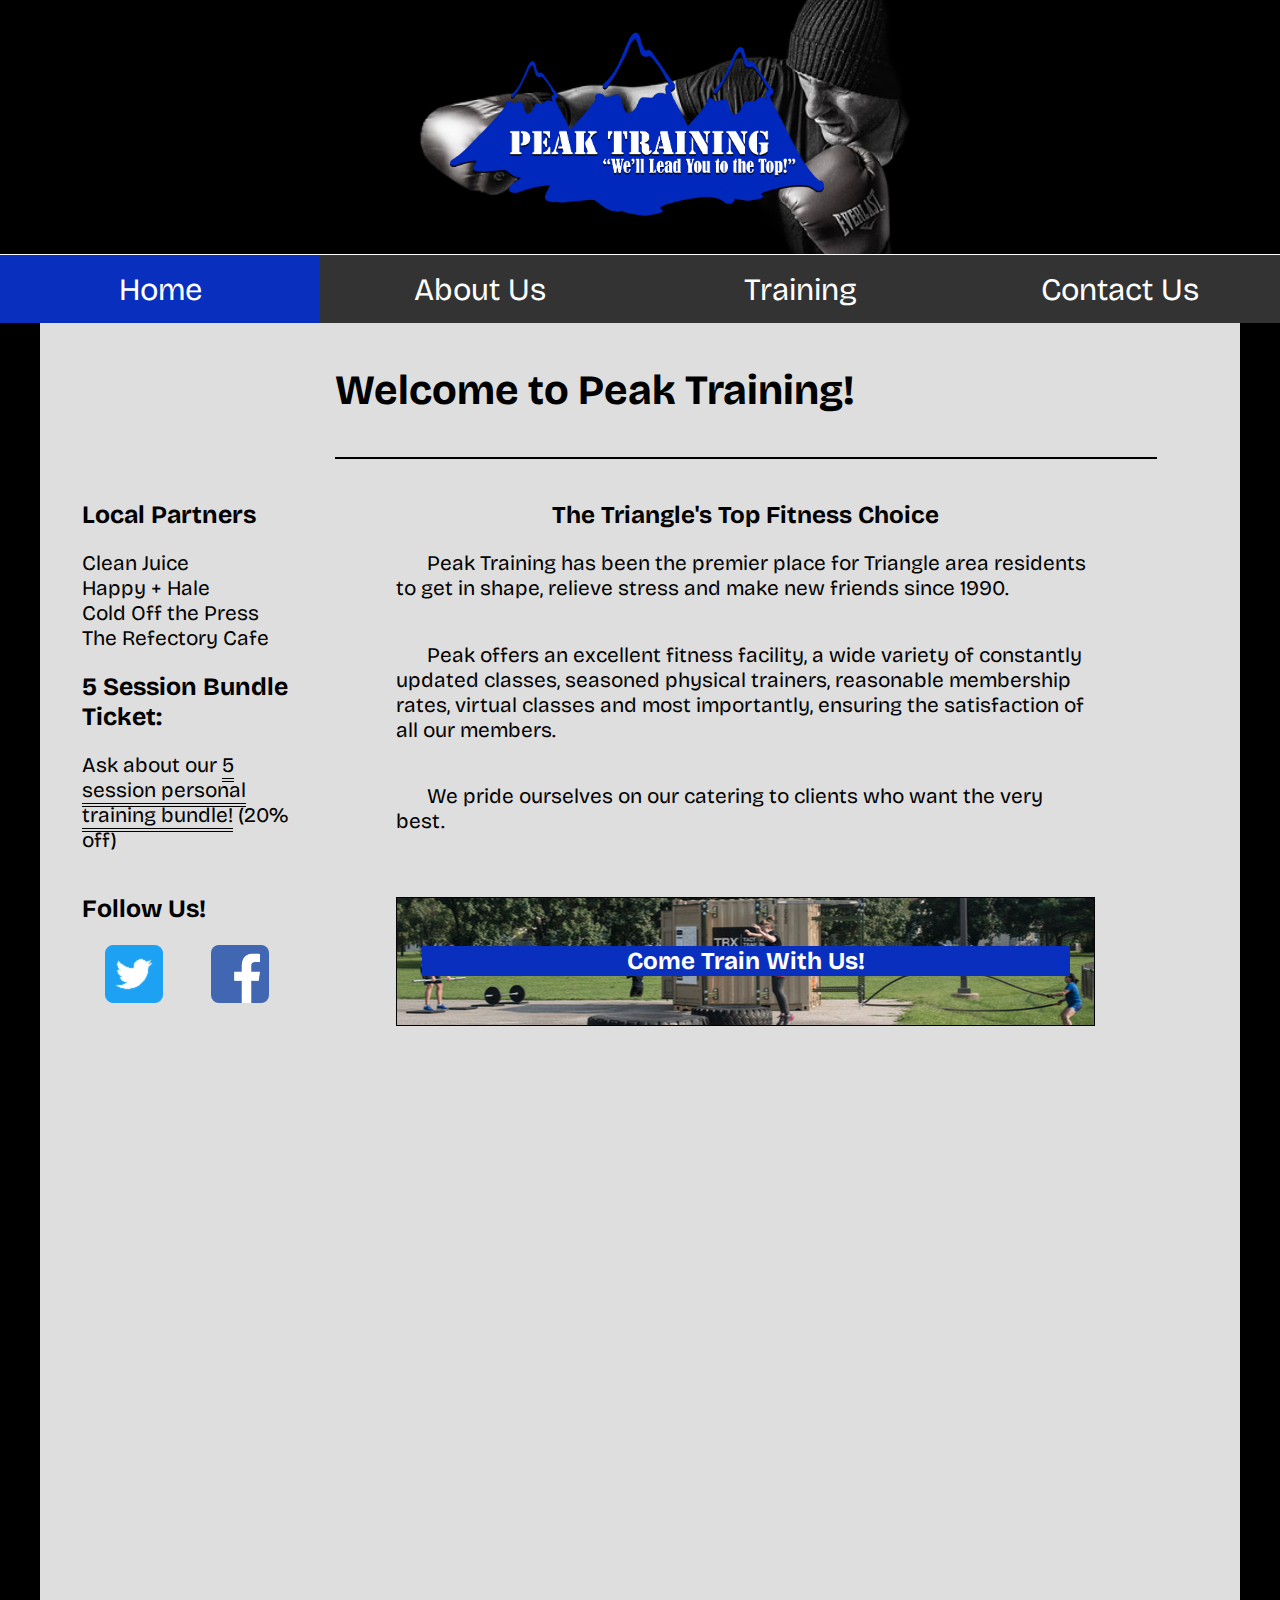
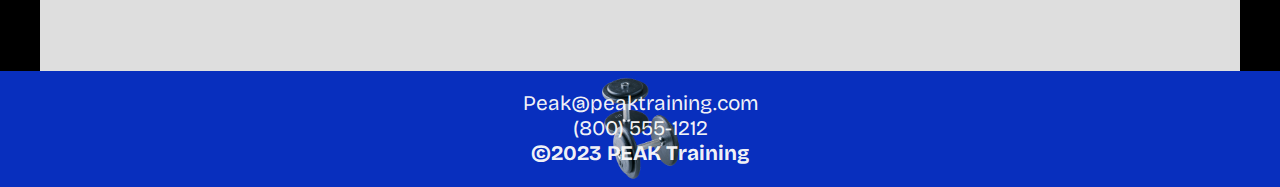
<file: index.html>
<!DOCTYPE html>
<html lang="en" dir="ltr">
<!-- TODO: Fix footer for desktop -->

<head>
  <title>Peak Training Home | Raleigh, NC</title>
  <meta charset="UTF-8" />
  <meta http-equiv="X-UA-Compatible" content="IE=edge" />
  <meta name="viewport" content="width=device-width, initial-scale=1.0" />
  <meta name="description" content="Peak Training, a physical and virtual training gym located in Raleigh, NC." />
  <meta name="author" content="Carlos Robles" />
  <link rel="preconnect" href="https://fonts.googleapis.com">
  <link rel="preconnect" href="https://fonts.gstatic.com" crossorigin>
  <link href="https://fonts.googleapis.com/css2?family=Bricolage+Grotesque&display=swap" rel="stylesheet">
  <script src="https://api.mapbox.com/mapbox-gl-js/v2.9.1/mapbox-gl.js"></script>
  <link href="https://api.mapbox.com/mapbox-gl-js/v2.9.1/mapbox-gl.css" rel="stylesheet" />
  <!-- Website Styles -->
  <link rel="stylesheet" href="styles/siteStyles.css" type="text/css" />
</head>

<body>
  <header>
    <!--Company Logo in Header-->
    <div class="logoContainer" aria-hidden="true">
      <a href="index.html">
        <img class="headerLogo" src="images/peakLogoFinal2.png" />
      </a>
    </div>
    <!--Drop down menu and nav-->
    <nav role="navigation" aria-label="Main Menu">
      <!--Collapsed Nav Icon Style-->
      <a href="javascript:void(0);" id="menuIcon" class="navLinks icon" onclick="mobileMenu()">&#9776;
      </a>
      <ul class="navList" id="myTopnav">
        <li class="active navItem">
          <a href="index.html" class="navLinks">Home</a>
        </li>
        <li class="navItem">
          <a href="about.html" class="navLinks">About Us</a>
        </li>
        <li class="navItem">
          <a href="training.html" class="navLinks">Training</a>
        </li>
        <li class="navItem">
          <a href="contact.html" class="navLinks">Contact Us</a>
        </li>
      </ul>
      </div>
    </nav>
  </header>

  <!-- Wrapper -->
  <div class="bodyGrid">
    <!-- Middle Content Container  -->
    <div class="middleContainer">

      <main>
        <section>
          <h1>Welcome to Peak Training!</h1>
          <h3>The Triangle's Top Fitness Choice</h3>
          <p>
            Peak Training has been the premier place for Triangle area residents to
            get in shape, relieve stress and make new friends since 1990.
          </p>
          <p>
            Peak offers an excellent fitness facility, a wide variety of
            constantly updated classes, seasoned physical trainers, reasonable
            membership rates, virtual classes and most importantly, ensuring the
            satisfaction of all our members.
          </p>
          <p>
            We pride ourselves on our catering to clients who want the very
            best.
          </p>

          <!-- Website Banner  -->
          <div id="trainBanner">
            <h3 id="trainTitle">Come Train With Us!</h3>
          </div>
        </section>

        <!--Peak Training MapBox Container-->
        <section class="mapContain">
          <!-- map container -->
          <div id="peakMap"></div>
        </section>
      </main>

      <aside class="sideContent">
        <ul>
          <li>
            <!-- Local Partners -->
            <section class="partners">
              <h2>Local Partners</h2>
              <ul class="partnerList">
                <li>
                  <a href="https://www.cleanjuice.com/locations/renaissance-village/">Clean Juice</a>
                </li>
                <li>
                  <a href="http://www.happyandhale.com/locations/">Happy + Hale</a>
                </li>
                <li>
                  <a href="https://www.coldoffthepress.com/">Cold Off the Press</a>
                </li>
                <li>
                  <a href="https://www.therefectorycafe.com/">The Refectory Cafe</a>
                </li>
              </ul>
            </section>
          </li>
          <!-- Bundle Deal -->
          <li>
            <section class="bundle">
              <h2>5 Session Bundle Ticket:</h2>
              <p>
                Ask about our
                <a href="training.html" class="bundleLink">5 session personal training bundle!</a>
                (20% off)
              </p>
            </section>
          </li>
          <li>
            <!-- Social Media -->
            <section>
              <h2>Follow Us!</h2>
              <div class="socialsList">
                <div class="twitter">
                  <a href="https://www.twitter.com" class="socialLogo">
                    <img alt="Twitter link" class="circleIcon" src="images/twitterLogo.png" />
                  </a>
                </div>
                <div class="facebook">
                  <a href="https://www.facebook.com" class="socialLogo">
                    <img src="images/fbLogo.png" class="circleIcon" alt="facebook link" />
                  </a>
                </div>
              </div>
            </section>
          </li>
        </ul>
      </aside>
    </div>

    <footer>
      <ul>
        <li>
          <a href="mailto:fakeemail@gmail.com">Peak@peaktraining.com</a>
        </li>
        <li>
          <a href="tel:+01-800-555-1212">(800) 555-1212</a>
        </li>
      </ul>
      <h4>&copy;2023 PEAK Training</h4>
    </footer>
  </div>

  <!-- Navigation Script -->
  <script src="scripts/navScript.js" defer></script>
  <!-- MapBox API Script  -->
  <script src="scripts/mapScript.js" defer></script>
</body>

</html>
</file>
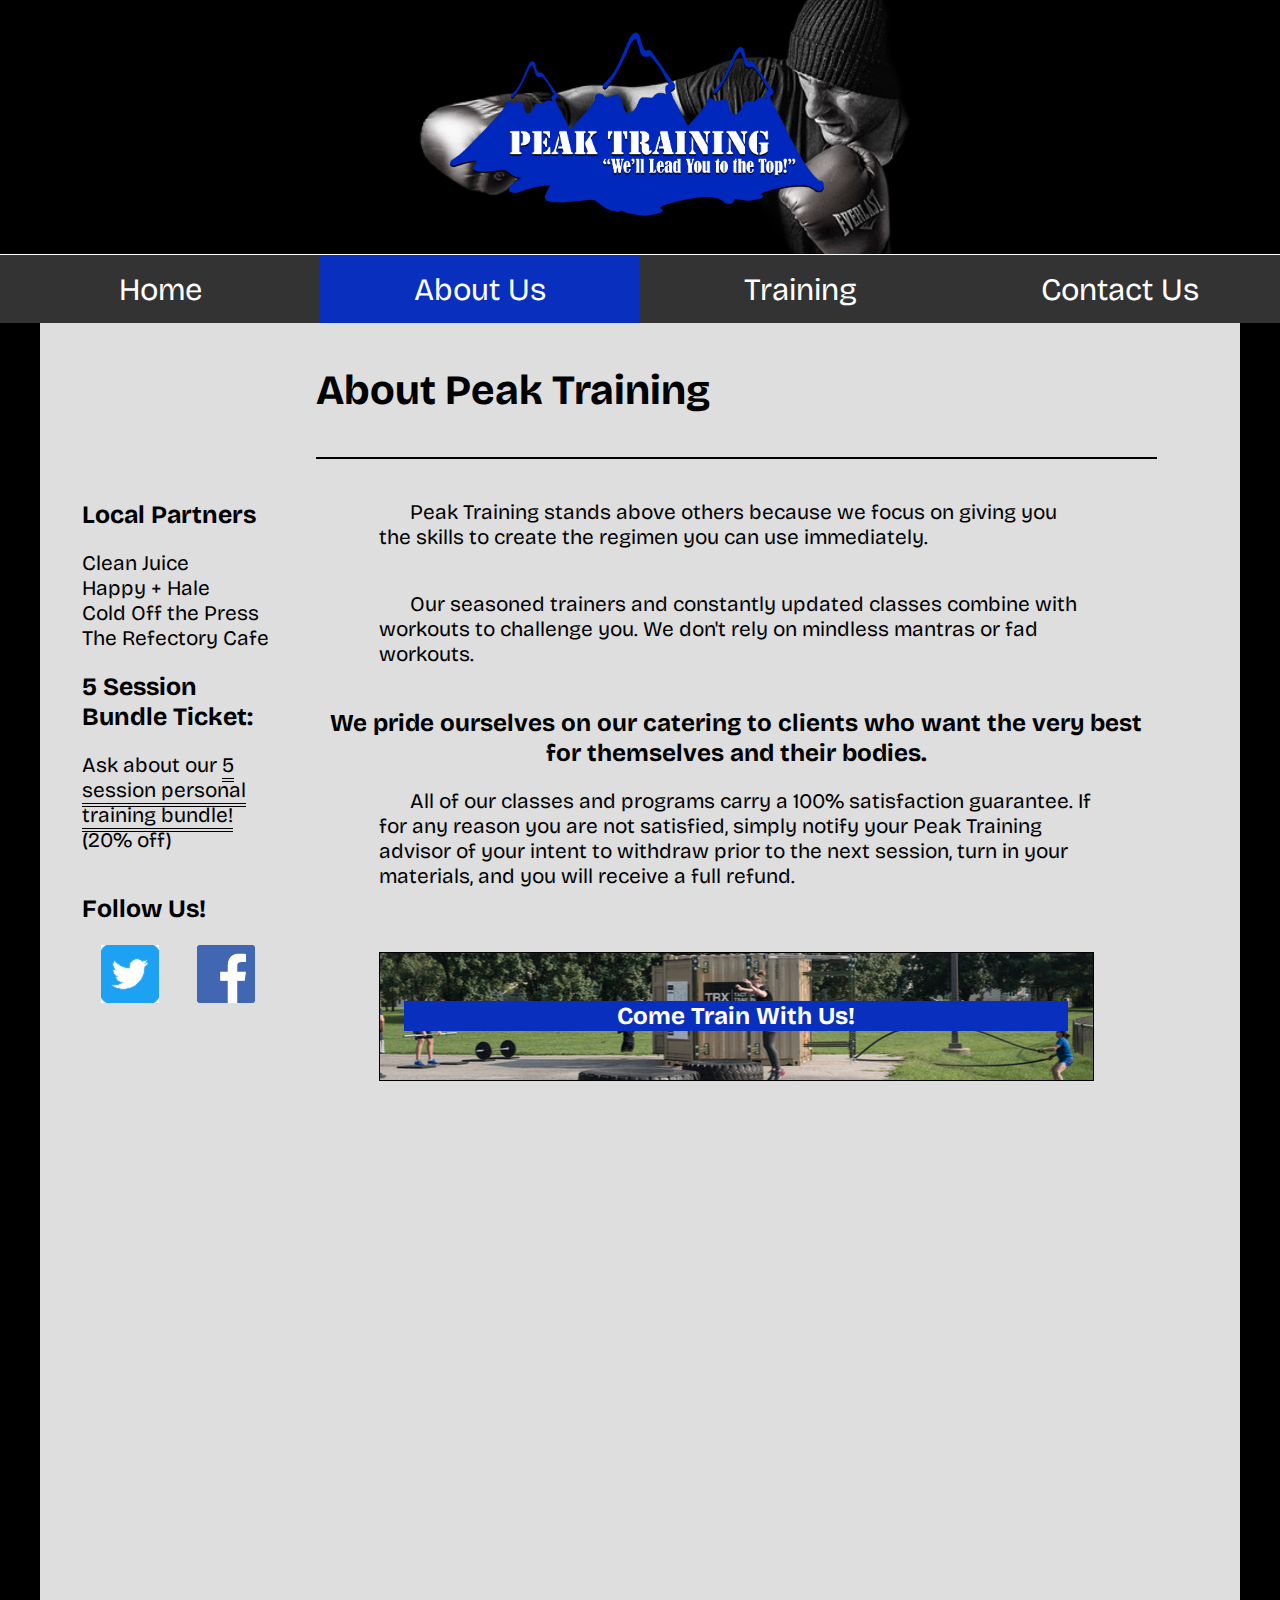
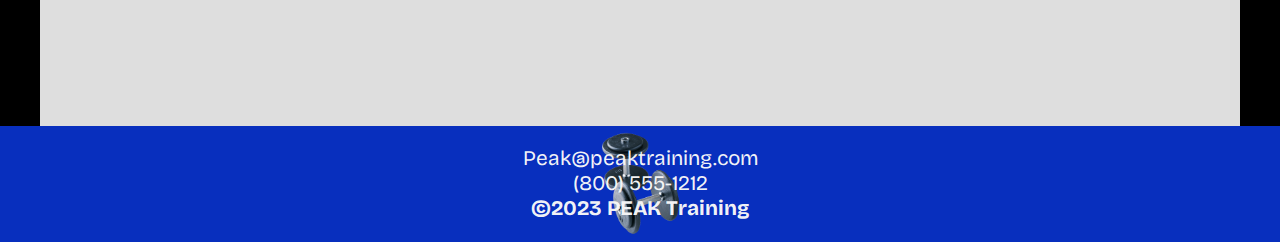
<file: about.html>
<!DOCTYPE html>
<html lang="en" dir="ltr">
<!-- TODO: Fix footer for desktop -->

<head>
  <title>About Peak Training | Raleigh, NC</title>
  <meta charset="UTF-8" />
  <meta http-equiv="X-UA-Compatible" content="IE=edge" />
  <meta name="viewport" content="width=device-width, initial-scale=1.0" />
  <meta name="description" content="Peak Training, a physical and virtual training gym located in Raleigh, NC." />
  <meta name="author" content="Carlos Robles" />
  <link rel="preconnect" href="https://fonts.googleapis.com">
  <link rel="preconnect" href="https://fonts.gstatic.com" crossorigin>
  <link href="https://fonts.googleapis.com/css2?family=Bricolage+Grotesque&display=swap" rel="stylesheet">
  <script src="https://api.mapbox.com/mapbox-gl-js/v2.9.1/mapbox-gl.js"></script>
  <link href="https://api.mapbox.com/mapbox-gl-js/v2.9.1/mapbox-gl.css" rel="stylesheet" />
  <!-- Website Styles -->
  <link rel="stylesheet" href="styles/siteStyles.css" type="text/css" />
</head>

<body>
  <header>
    <!--Company Logo in Header-->
    <div class="logoContainer" aria-hidden="true">
      <a href="index.html">
        <img class="headerLogo" src="images/peakLogoFinal2.png" />
      </a>
    </div>
    <!--Drop down menu and nav-->
    <nav role="navigation" aria-label="Main Menu">
      <!--Collapsed Nav Icon Style-->
      <a href="javascript:void(0);" id="menuIcon" class="navLinks icon" onclick="mobileMenu()">&#9776;
      </a>
      <ul class="navList" id="myTopnav">
        <li class="navItem">
          <a href="index.html" class="navLinks">Home</a>
        </li>
        <!-- Current Site Active -->
        <li class="active navItem">
          <a href="about.html" class="navLinks">About Us</a>
        </li>
        <!-- TODO: Combine physical and virtual training on single page  -->
        <li class="navItem">
          <a href="training.html" class="navLinks">Training</a>
        </li>
        <li class="navItem">
          <a href="contact.html" class="navLinks">Contact Us</a>
        </li>
      </ul>
      </div>
    </nav>
  </header>

  <!-- Wrapper -->
  <div class="bodyGrid">
    <!-- Middle Content Container  -->
    <div class="middleContainer">

      <main>
        <section>
          <h1>About Peak Training</h1>
          <p>Peak Training stands above others because we focus on giving you the skills to create the regimen you can
            use immediately. </p>
          <p>Our seasoned trainers and constantly updated classes combine with workouts to challenge you. We don't rely
            on mindless mantras or fad workouts.</p>
          <h3>We pride ourselves on our catering to clients who want the very best for themselves and their bodies.</h3>

          <p>All of our classes and programs carry a 100% satisfaction guarantee. If for any reason you are not
            satisfied, simply notify your Peak Training advisor of your intent to withdraw prior to the next session,
            turn in your materials, and you will receive a full refund.</p>

          <!-- Website Banner  -->
          <div id="trainBanner">
            <h3 id="trainTitle">Come Train With Us!</h3>
          </div>
        </section>

        <!--Peak Training MapBox Container-->
        <section class="mapContain">
          <!-- map container -->
          <div id="peakMap"></div>
        </section>
      </main>

      <aside class="sideContent">
        <ul>
          <li>
            <!-- Local Partners -->
            <section class="partners">
              <h2>Local Partners</h2>
              <ul class="partnerList">
                <li>
                  <a href="https://www.cleanjuice.com/locations/renaissance-village/">Clean Juice</a>
                </li>
                <li>
                  <a href="http://www.happyandhale.com/locations/">Happy + Hale</a>
                </li>
                <li>
                  <a href="https://www.coldoffthepress.com/">Cold Off the Press</a>
                </li>
                <li>
                  <a href="https://www.therefectorycafe.com/">The Refectory Cafe</a>
                </li>
              </ul>
            </section>
          </li>
          <!-- Bundle Deal -->
          <li>
            <section class="bundle">
              <h2>5 Session Bundle Ticket:</h2>
              <p>
                Ask about our
                <a href="training.html" class="bundleLink">5 session personal training bundle!</a>
                (20% off)
              </p>
            </section>
          </li>
          <li>
            <!-- Social Media -->
            <section>
              <h2>Follow Us!</h2>
              <div class="socialsList">
                <div class="twitter">
                  <a href="https://www.twitter.com" class="socialLogo">
                    <img alt="Twitter link" src="images/twitterLogo.png" />
                  </a>
                </div>
                <div class="facebook">
                  <a href="https://www.facebook.com" class="socialLogo">
                    <img src="images/fbLogo.png" alt="facebook link" />
                  </a>
                </div>
              </div>
            </section>
          </li>
        </ul>
      </aside>
    </div>

    <footer>
      <ul>
        <li>
          <a href="mailto:fakeemail@gmail.com">Peak@peaktraining.com</a>
        </li>
        <li>
          <a href="tel:+01-800-555-1212">(800) 555-1212</a>
        </li>
      </ul>
      <h4>&copy;2023 PEAK Training</h4>
    </footer>
  </div>

  <!-- Navigation Script -->
  <script src="scripts/navScript.js" defer></script>
  <!-- MapBox API Script  -->
  <script src="scripts/mapScript.js" defer></script>
</body>

</html>
</file>
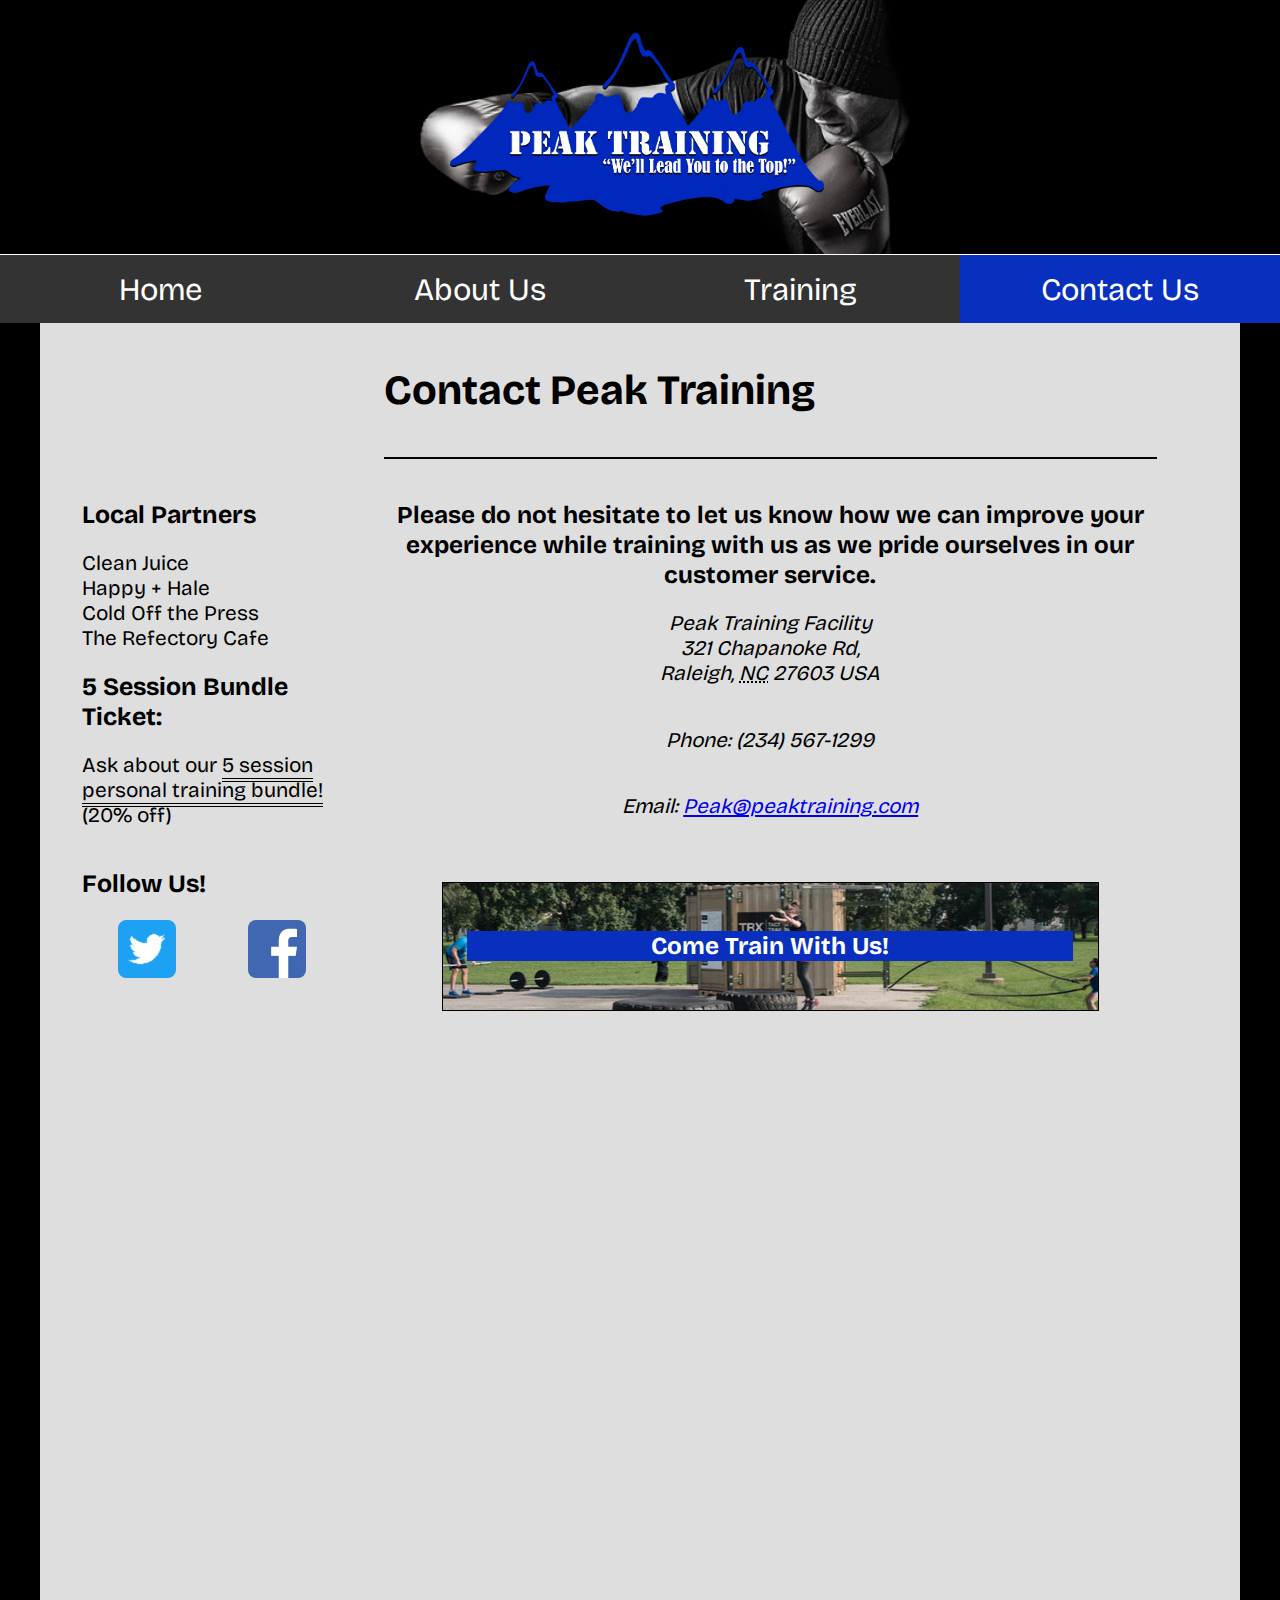
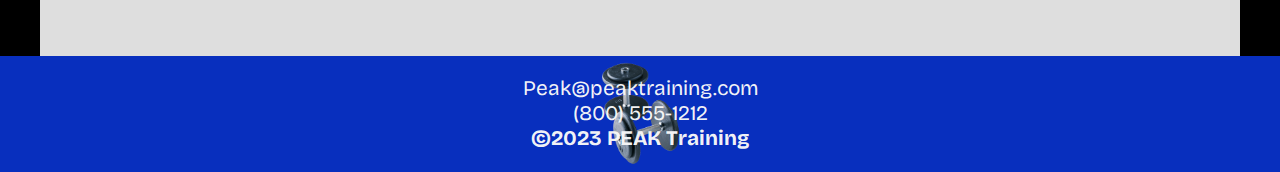
<file: contact.html>
<!DOCTYPE html>
<html lang="en" dir="ltr">
<!-- TODO: Fix footer for desktop -->

<head>
  <title>Contact Peak Training | Raleigh, NC</title>
  <meta charset="UTF-8" />
  <meta http-equiv="X-UA-Compatible" content="IE=edge" />
  <meta name="viewport" content="width=device-width, initial-scale=1.0" />
  <meta name="description" content="Peak Training, a physical and virtual training gym located in Raleigh, NC." />
  <meta name="author" content="Carlos Robles" />
  <link rel="preconnect" href="https://fonts.googleapis.com">
  <link rel="preconnect" href="https://fonts.gstatic.com" crossorigin>
  <link href="https://fonts.googleapis.com/css2?family=Bricolage+Grotesque&display=swap" rel="stylesheet">
  <script src="https://api.mapbox.com/mapbox-gl-js/v2.9.1/mapbox-gl.js"></script>
  <link href="https://api.mapbox.com/mapbox-gl-js/v2.9.1/mapbox-gl.css" rel="stylesheet" />
  <!-- Website Styles -->
  <link rel="stylesheet" href="styles/siteStyles.css" type="text/css" />
</head>

<body>
  <header>
    <!--Company Logo in Header-->
    <div class="logoContainer" aria-hidden="true">
      <a href="index.html">
        <img class="headerLogo" src="images/peakLogoFinal2.png" />
      </a>
    </div>
    <!--Drop down menu and nav-->
    <nav role="navigation" aria-label="Main Menu">
      <!--Collapsed Nav Icon Style-->
      <a href="javascript:void(0);" id="menuIcon" class="navLinks icon" onclick="mobileMenu()">&#9776;
      </a>
      <ul class="navList" id="myTopnav">
        <li class="navItem">
          <a href="index.html" class="navLinks">Home</a>
        </li>
        <li class="navItem">
          <a href="about.html" class="navLinks">About Us</a>
        </li>
        <li class="navItem">
          <a href="training.html" class="navLinks">Training</a>
        </li>
        <!-- Current Site Active -->
        <li class="active navItem">
          <a href="contact.html" class="navLinks">Contact Us</a>
        </li>
      </ul>
      </div>
    </nav>
  </header>

  <!-- Wrapper -->
  <div class="bodyGrid">
    <!-- Middle Content Container  -->
    <div class="middleContainer">

      <main>
        <section>
          <h1>Contact Peak Training</h1>
          <h3>Please do not hesitate to let us know how we can improve your experience while training with us as we
            pride ourselves in our customer service.
          </h3>
          <address>
            <p class="postalAddress">
              Peak Training Facility<br>
              321 Chapanoke Rd,<br>
              Raleigh, <abbr title="North Carolina">NC</abbr> 27603 USA
            </p>
            <p>
              Phone:
              <a href="tel:+12345671299"></a>
              (234) 567-1299
            </p>
            <p>
              Email:
              <a href="mailto:fakeemail@gmail.com">Peak@peaktraining.com</a>
            </p>
          </address>

          <!-- Website Banner  -->
          <div id="trainBanner">
            <h3 id="trainTitle">Come Train With Us!</h3>
          </div>
        </section>

        <!--Peak Training MapBox Container-->
        <section class="mapContain">
          <!-- map container -->
          <div id="peakMap"></div>
        </section>
      </main>

      <aside class="sideContent">
        <ul>
          <li>
            <!-- Local Partners -->
            <section class="partners">
              <h2>Local Partners</h2>
              <ul class="partnerList">
                <li>
                  <a href="https://www.cleanjuice.com/locations/renaissance-village/">Clean Juice</a>
                </li>
                <li>
                  <a href="http://www.happyandhale.com/locations/">Happy + Hale</a>
                </li>
                <li>
                  <a href="https://www.coldoffthepress.com/">Cold Off the Press</a>
                </li>
                <li>
                  <a href="https://www.therefectorycafe.com/">The Refectory Cafe</a>
                </li>
              </ul>
            </section>
          </li>
          <!-- Bundle Deal -->
          <li>
            <section class="bundle">
              <h2>5 Session Bundle Ticket:</h2>
              <p>
                Ask about our
                <a href="training.html" class="bundleLink">5 session personal training bundle!</a>
                (20% off)
              </p>
            </section>
          </li>
          <li>
            <!-- Social Media -->
            <section>
              <h2>Follow Us!</h2>
              <div class="socialsList">
                <div class="twitter">
                  <a href="https://www.twitter.com" class="socialLogo">
                    <img alt="Twitter link" class="circleIcon" src="images/twitterLogo.png" />
                  </a>
                </div>
                <div class="facebook">
                  <a href="https://www.facebook.com" class="socialLogo">
                    <img src="images/fbLogo.png" class="circleIcon" alt="facebook link" />
                  </a>
                </div>
              </div>
            </section>
          </li>
        </ul>
      </aside>
    </div>

    <footer>
      <ul>
        <li>
          <a href="mailto:fakeemail@gmail.com">Peak@peaktraining.com</a>
        </li>
        <li>
          <a href="tel:+01-800-555-1212">(800) 555-1212</a>
        </li>
      </ul>
      <h4>&copy;2023 PEAK Training</h4>
    </footer>
  </div>

  <!-- Navigation Script -->
  <script src="scripts/navScript.js" defer></script>
  <!-- MapBox API Script  -->
  <script src="scripts/mapScript.js" defer></script>
</body>

</html>
</file>
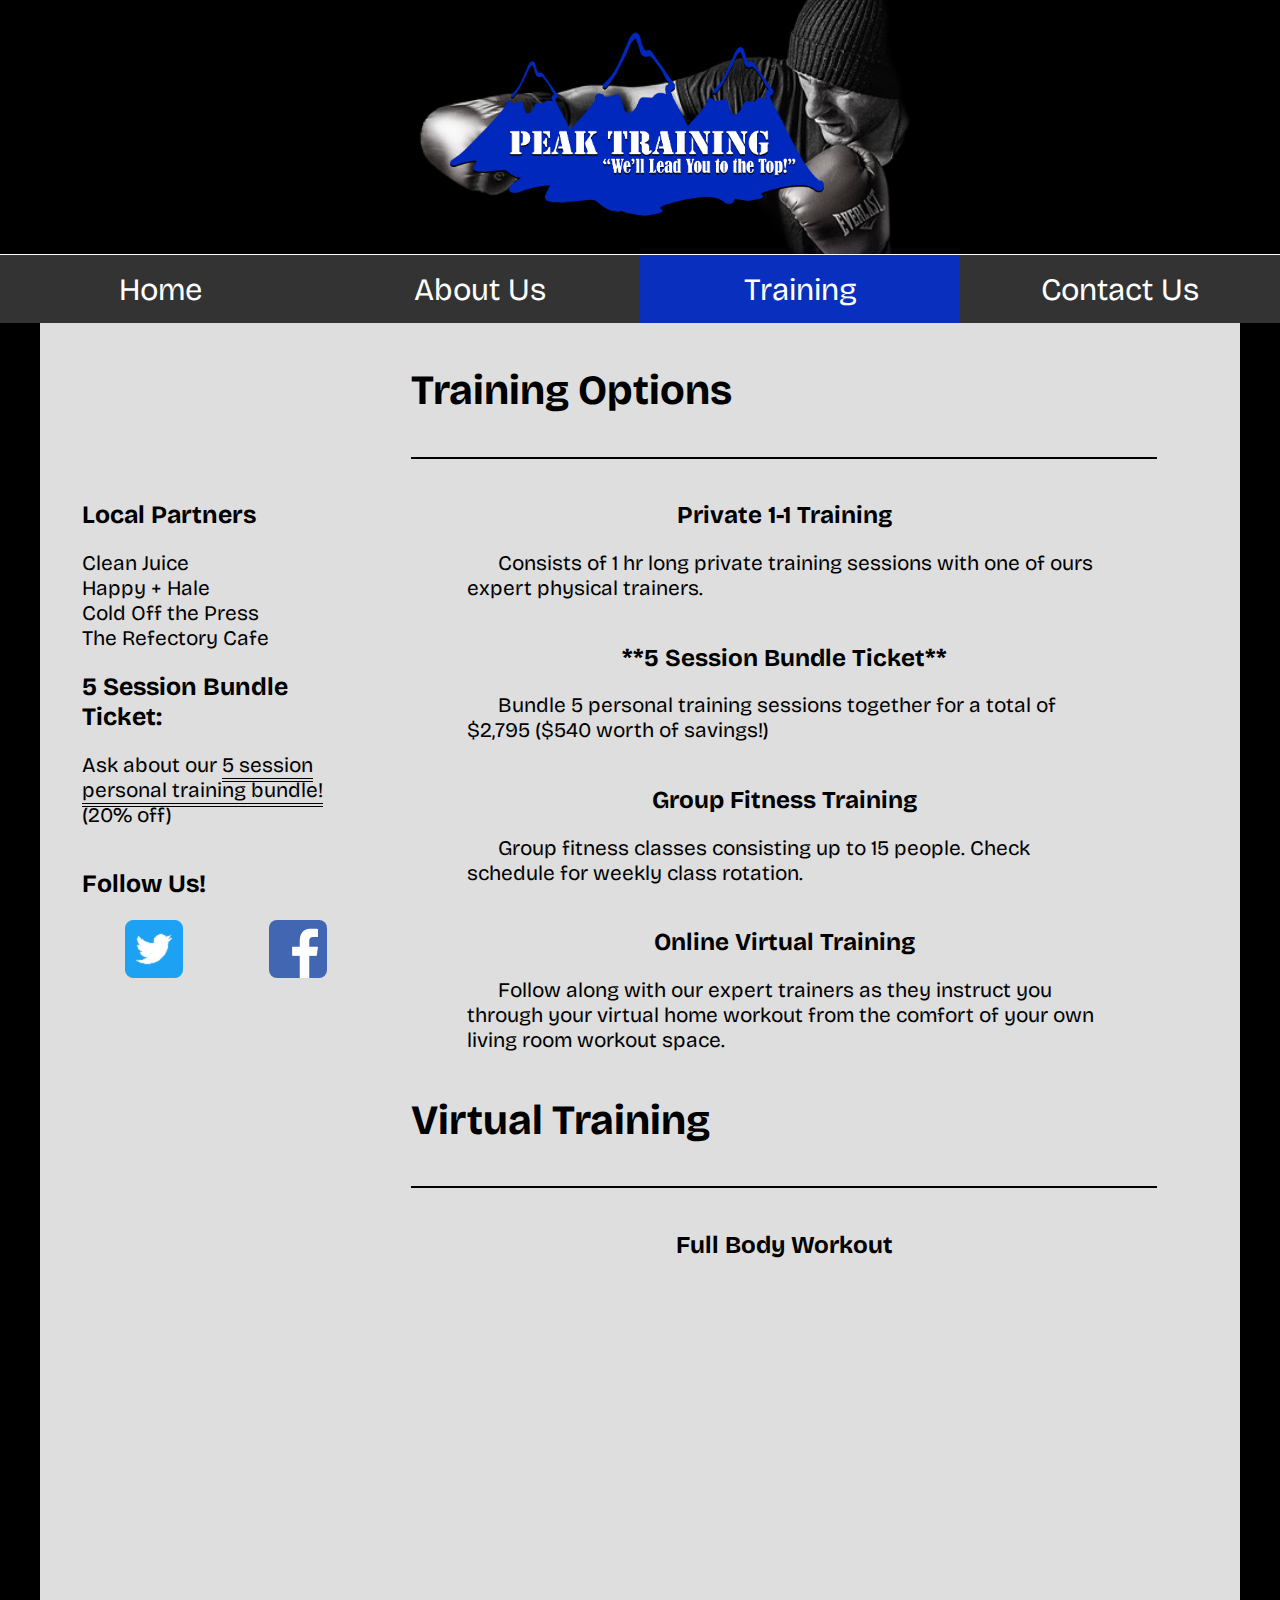
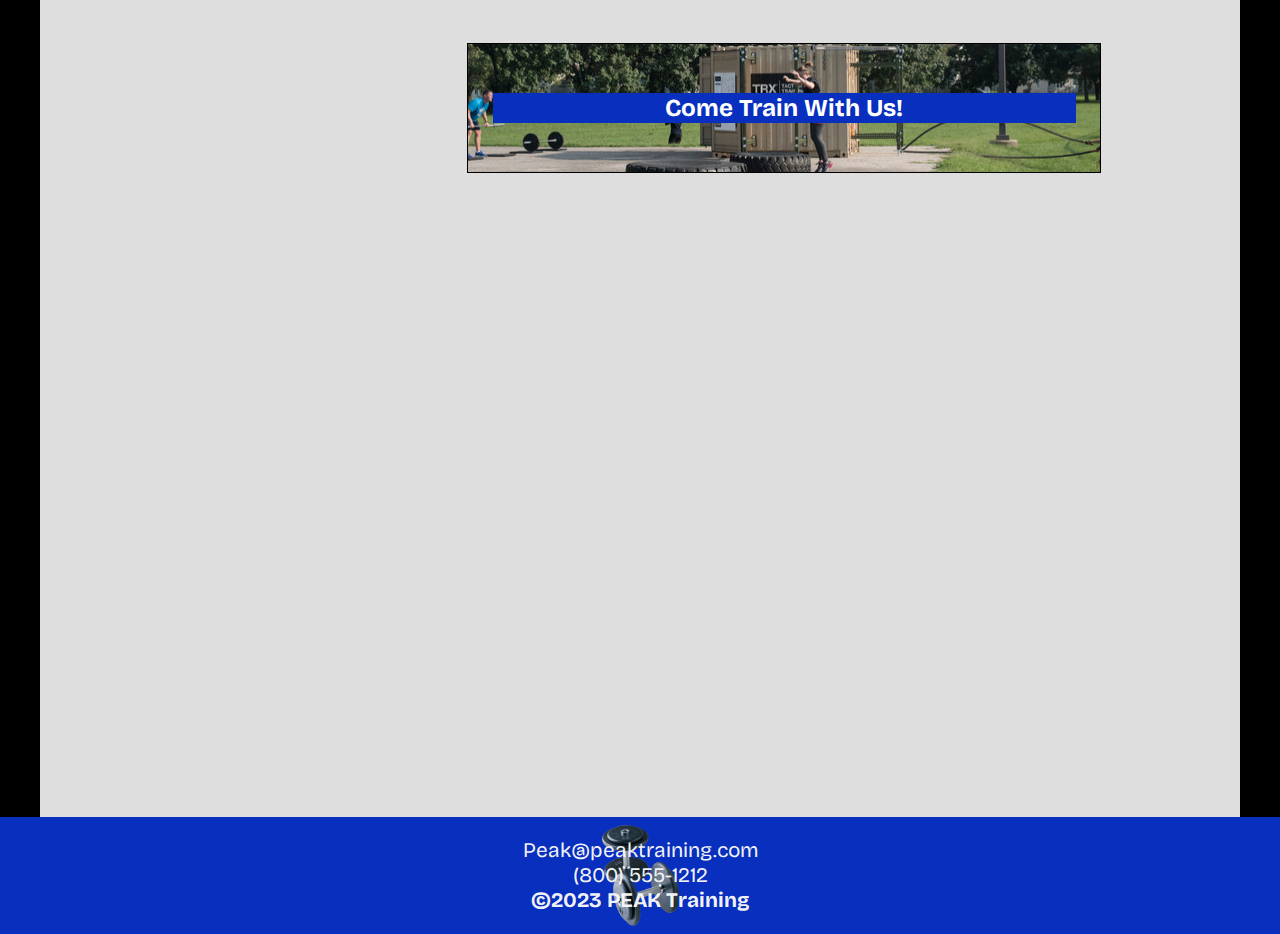
<file: training.html>
<!DOCTYPE html>
<html lang="en" dir="ltr">
<!-- TODO: Fix footer for desktop -->

<head>
  <title>Peak Training Options | Raleigh, NC</title>
  <meta charset="UTF-8" />
  <meta http-equiv="X-UA-Compatible" content="IE=edge" />
  <meta name="viewport" content="width=device-width, initial-scale=1.0" />
  <meta name="description" content="Peak Training, a physical and virtual training gym located in Raleigh, NC." />
  <meta name="author" content="Carlos Robles" />
  <link rel="preconnect" href="https://fonts.googleapis.com">
  <link rel="preconnect" href="https://fonts.gstatic.com" crossorigin>
  <link href="https://fonts.googleapis.com/css2?family=Bricolage+Grotesque&display=swap" rel="stylesheet">
  <script src="https://api.mapbox.com/mapbox-gl-js/v2.9.1/mapbox-gl.js"></script>
  <link href="https://api.mapbox.com/mapbox-gl-js/v2.9.1/mapbox-gl.css" rel="stylesheet" />
  <!-- Website Styles -->
  <link rel="stylesheet" href="styles/siteStyles.css" type="text/css" />
</head>

<body>
  <header>
    <!--Company Logo in Header-->
    <div class="logoContainer" aria-hidden="true">
      <a href="index.html">
        <img class="headerLogo" src="images/peakLogoFinal2.png" />
      </a>
    </div>
    <!--Drop down menu and nav-->
    <nav role="navigation" aria-label="Main Menu">
      <!--Collapsed Nav Icon Style-->
      <a href="javascript:void(0);" id="menuIcon" class="navLinks icon" onclick="mobileMenu()">&#9776;
      </a>
      <ul class="navList" id="myTopnav">
        <li class="navItem">
          <a href="index.html" class="navLinks">Home</a>
        </li>
        <li class="navItem">
          <a href="about.html" class="navLinks">About Us</a>
        </li>
        <li class="active navItem">
          <a href="training.html" class="navLinks">Training</a>
        </li>
        <li class="navItem">
          <a href="contact.html" class="navLinks">Contact Us</a>
        </li>
      </ul>
      </div>
    </nav>
  </header>

  <!-- Wrapper -->
  <div class="bodyGrid">
    <!-- Middle Content Container  -->
    <div class="middleContainer">

      <main>
        <section>

          <!-- TODO: Add training content  -->
          <h1>Training Options</h1>
          <h3>Private 1-1 Training</h3>
          <p>
            Consists of 1 hr long private training sessions with one of ours expert physical trainers.
          </p>
          <section id="bundleTicket">
            <h3>**5 Session Bundle Ticket**</h3>
            <p> Bundle 5 personal training sessions together for a total of $2,795 ($540 worth of savings!) </p>
          </section>
          <h3>Group Fitness Training</h3>
          <p>Group fitness classes consisting up to 15 people. Check schedule for weekly class rotation.</p>
          <h3>Online Virtual Training</h3>
          <p>Follow along with our expert trainers as they instruct you through your virtual home workout from the
            comfort of your
            own living room workout space. </p>
          <article>
            <h1>Virtual Training</h1>
            <h3>Full Body Workout</h3>
            <div class="video"><iframe width="560" height="315" src="https://www.youtube.com/embed/Ox0g3RxauBQ"
                frameborder="0" allow="accelerometer; autoplay; encrypted-media; gyroscope; picture-in-picture"
                allowfullscreen></iframe>
            </div>
          </article>

          <!-- Website Banner  -->
          <div id="trainBanner">
            <h3 id="trainTitle">Come Train With Us!</h3>
          </div>
        </section>

        <!--Peak Training MapBox Container-->
        <section class="mapContain">
          <!-- map container -->
          <div id="peakMap"></div>
        </section>
      </main>

      <aside class="sideContent">
        <ul>
          <li>
            <!-- Local Partners -->
            <section class="partners">
              <h2>Local Partners</h2>
              <ul class="partnerList">
                <li>
                  <a href="https://www.cleanjuice.com/locations/renaissance-village/">Clean Juice</a>
                </li>
                <li>
                  <a href="http://www.happyandhale.com/locations/">Happy + Hale</a>
                </li>
                <li>
                  <a href="https://www.coldoffthepress.com/">Cold Off the Press</a>
                </li>
                <li>
                  <a href="https://www.therefectorycafe.com/">The Refectory Cafe</a>
                </li>
              </ul>
            </section>
          </li>
          <!-- Bundle Deal -->
          <li>
            <section class="bundle">
              <h2>5 Session Bundle Ticket:</h2>
              <p>
                Ask about our
                <a href="training.html" class="bundleLink">5 session personal training bundle!</a>
                (20% off)
              </p>
            </section>
          </li>
          <li>
            <!-- Social Media -->
            <section>
              <h2>Follow Us!</h2>
              <div class="socialsList">
                <div class="twitter">
                  <a href="https://www.twitter.com" class="socialLogo">
                    <img alt="Twitter link" class="circleIcon" src="images/twitterLogo.png" />
                  </a>
                </div>
                <div class="facebook">
                  <a href="https://www.facebook.com" class="socialLogo">
                    <img src="images/fbLogo.png" class="circleIcon" alt="facebook link" />
                  </a>
                </div>
              </div>
            </section>
          </li>
        </ul>
      </aside>
    </div>

    <footer>
      <ul>
        <li>
          <a href="mailto:fakeemail@gmail.com">Peak@peaktraining.com</a>
        </li>
        <li>
          <a href="tel:+01-800-555-1212">(800) 555-1212</a>
        </li>
      </ul>
      <h4>&copy;2023 PEAK Training</h4>
    </footer>
  </div>

  <!-- Navigation Script -->
  <script src="scripts/navScript.js" defer></script>
  <!-- MapBox API Script  -->
  <script src="scripts/mapScript.js" defer></script>
</body>

</html>
</file>
<file: styles/siteStyles.css>
@charset "utf-8";
/* CSS Document */
/* Variables for portfolio's fonts and color themes */

:root {
  /* Main font color */
  --mainFontColor: #000;
  /* Secondary font color */
  --secondFontColor: #fff;
  /* Header Background color */
  --headerBackground: #000000;
  /* Site Background Color  */
  --mainBackground: #dedede;
}

/*********** Universal box sizing with inheritance ***********/
html {
  box-sizing: border-box;
}
*,
*:before,
*:after {
  box-sizing: inherit;
}
* {
  margin: 0px;
  padding: 0px;

  /*********** LAYOUT TESTING ***********/
  /* border: 1px solid red; */
}
body {
  background-color: #000;
  color: var(--mainFontColor);
  margin: 0 auto;
  font-family: "Bricolage Grotesque", sans-serif;
  font-size: 1.3em;
}
h1,
h2 {
  text-align: left;
  margin: 0 auto;
}
h1 {
  font-size: 2em;
  border-bottom: 2px solid #000;
  padding-bottom: 1em;
  margin-bottom: 1em;
}
h3 {
  margin: 0 auto;
  text-align: center;
}
p {
  text-align: left;
  text-indent: 1.5em;
  margin: 1em auto 2em;
}
p,
.mapContain,
#trainBanner {
  width: 85%;
}

/*********** Header Styles ***********/
/* Logo container with background image  */
.logoContainer {
  width: 100%;
  height: auto;
  background-color: var(--headerBackground);
  background-image: url(../images/headerPhoto.png);
  background-repeat: no-repeat;
  background-position: center center;
  background-size: 750px auto;
  text-align: center;
}
/* Peak training logo */
.headerLogo {
  margin: 1em auto;
  width: 100%;
  max-width: 400px;
}

/********** Navigation Styles **********/
/* Responsive Navigation Styles */
nav {
  background-color: #333;
  text-align: center;
  border-top: thin solid #fff;
}
.navList {
  list-style-type: none;
  display: flex;
  flex-direction: row;
  width: 100%;
  overflow: auto;
}
.navItem {
  flex: 1 1 100%;
}
.navLinks {
  color: var(--secondFontColor);
  text-decoration: none;
  font-size: 1.5em;
  display: block;
  padding: 0.5em;
}
.navItem:hover {
  background-color: #de630b;
}
.icon {
  display: none;
}
.active {
  background-color: #082fbe;
}
.active:hover {
  background-color: #555;
}

/* Content between navigation and footer  */
.middleContainer {
  min-width: 350px;
  max-width: 1200px;
  margin: 0 auto;
  padding: 2em;
  display: flex;
  flex-direction: row-reverse;
  background-color: var(--mainBackground);
}
main {
  padding: 0 2em 6em;
}

/* Styles for photo banner */
#trainBanner {
  background-image: url(../images/groupTrain.JPG);
  background-repeat: no-repeat;
  background-position: center center;
  border: thin solid #000000;
  margin: 3em auto;
}
#trainTitle {
  margin: 2em 1em;
  background-color: #082fbe;
  color: #fff;
  text-align: center;
}

/*********** Mapbox Styles  ***********/
/*********** Mapbox Container  ***********/
.mapContain {
  margin: 0 auto;
  text-align: center;
}
#peakMap {
  width: 100%;
  height: 20em;
}

/********** Aside Styles  **********/
.sideContent {
  margin-top: 5.5em;
  text-align: left;
}
.sideContent h2 {
  font-size: 1.2em;
  font-weight: bold;
}
.sideContent ul {
  list-style: none;
  margin: 1em auto;
}

/* Local Partners  */
.partnerList {
  list-style-type: none;
}
.partnerList a {
  color: var(--mainFontColor);
  text-decoration: none;
}
.partnerList a:hover {
  background-color: #082fbe;
  color: #ffffff;
}
.bundle > p {
  text-indent: 0;
  width: 100%;
  text-align: left;
}
.bundleLink {
  border-bottom: 4px double;
  color: #000;
  text-decoration: none;
}
.bundleLink:hover {
  background-color: #082fbe;
  color: #ffffff;
  border: none;
}
.circleIcon {
  border-radius: 8px;
}
.socialsList {
  display: flex;
  size: 50%;
  justify-content: space-around;
  margin: 1em auto;
}
footer {
  width: 100%;
  background-color: #082fbe;
  color: rgba(248, 248, 248, 0.98);
  text-align: center;
  padding: 1em;
  background-image: url(../images/dumbells.png);
  background-repeat: no-repeat;
  background-position: center center;
  background-size: 5em auto;
}
footer ul {
  list-style-type: none;
}
footer ul a {
  text-decoration: none;
  color: rgba(248, 248, 248, 0.98);
}
footer ul a:hover {
  background-color: #555555;
  color: #ffffff;
}

/* Container that includes footer  */
.bodyGrid {
  text-align: center;
  display: grid;
  grid-template-rows: 1fr auto;
  min-height: 70vh;
}
address > p {
  text-align: center;
  text-indent: 0;
}

/*********** Smaller Viewport Styles  ***********/
@media (max-width: 900px) {
  h1 {
    text-align: center;
  }
  body {
    width: 100%;
  }
  .bodyGrid {
    display: block;
    /* grid-template-rows: 1fr auto; */
  }
  .middleContainer {
    flex-direction: column;
  }

  /***** Mobile Navigation and Header  *****/
  .navList {
    display: none;
  }
  .logoContainer {
    background-size: 100%;
  }
  .headerLogo {
    max-width: 275px;
    margin: 1em auto;
  }
  .navList {
    flex-direction: column;
  }
  .icon {
    display: contents;
    font-size: 190%;
  }
  .icon:hover {
    background-color: #555;
  }
  .navList.mobileMenu {
    display: contents;
  }

  /********** Main content Styles  **********/
  .middleContainer {
    padding: 2em 0 0;
  }
  .video {
    margin: 0 auto;
  }

  /********** Aside Content Styles  **********/
  .sideContent {
    width: 85%;
    margin: 0 auto 3em;
    text-align: center;
  }
  .bundle > p {
    text-align: center;
    text-indent: 0;
    width: 75%;
  }

  /* Local Partners  */
  .sideContent h2 {
    text-align: center;
  }
}
</file>
